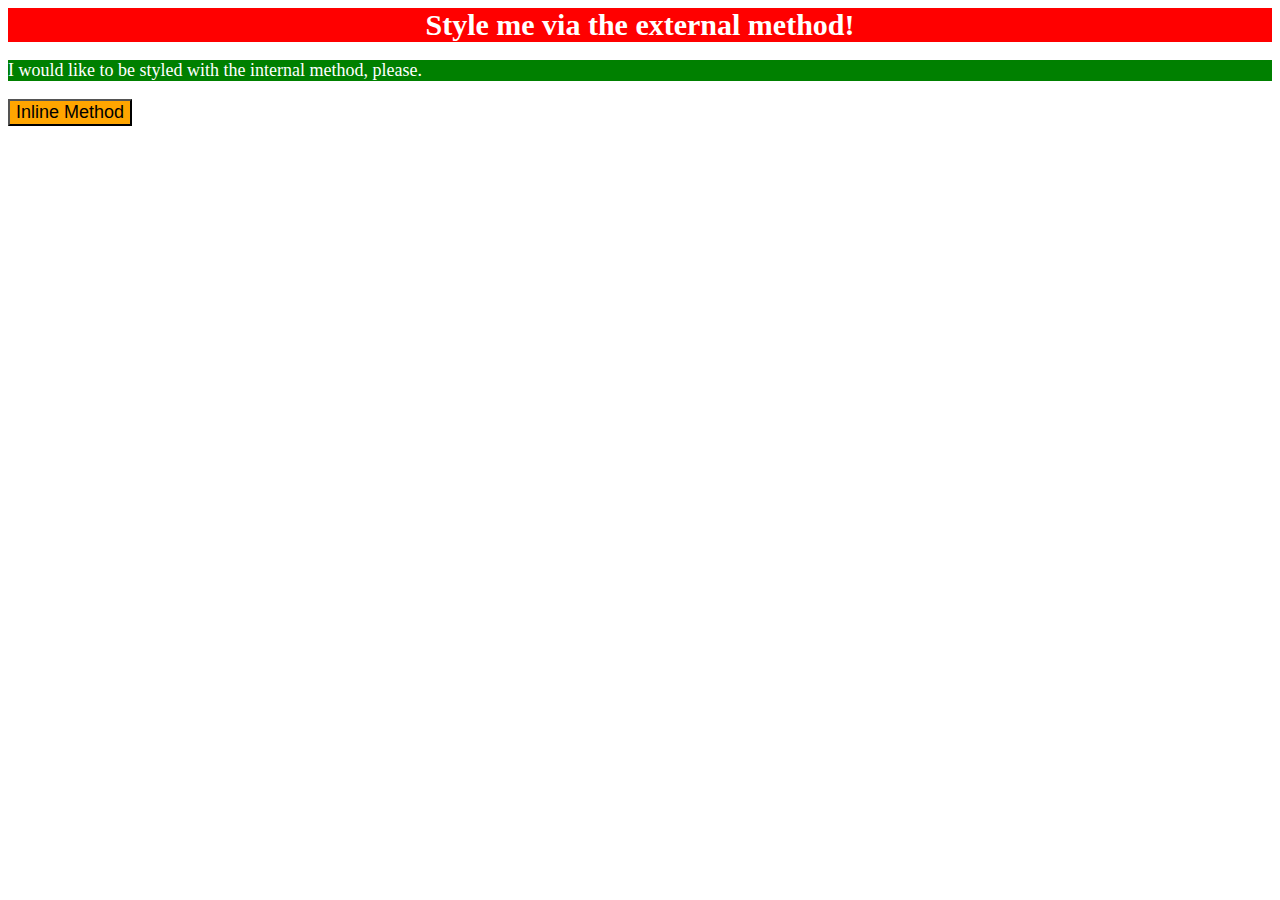
<file: foundations/01-css-methods/index.html>
<!DOCTYPE html>
<html lang="en">
  <head>
    <meta charset="UTF-8">
    <meta http-equiv="X-UA-Compatible" content="IE=edge">
    <meta name="viewport" content="width=device-width, initial-scale=1.0">
    <title>Methods for Adding CSS</title>
    <link rel="stylesheet" href="./styles.css">
    <style>
      p {
        background: green;
        color: white;
        font-size: 18px;        
      }
    </style>
  </head>
  <body>
    <div>Style me via the external method!</div>
    <p>I would like to be styled with the internal method, please.</p>
    <button style="background: orange;font-size: 18px;">Inline Method</button>
  </body>
</html>
</file>
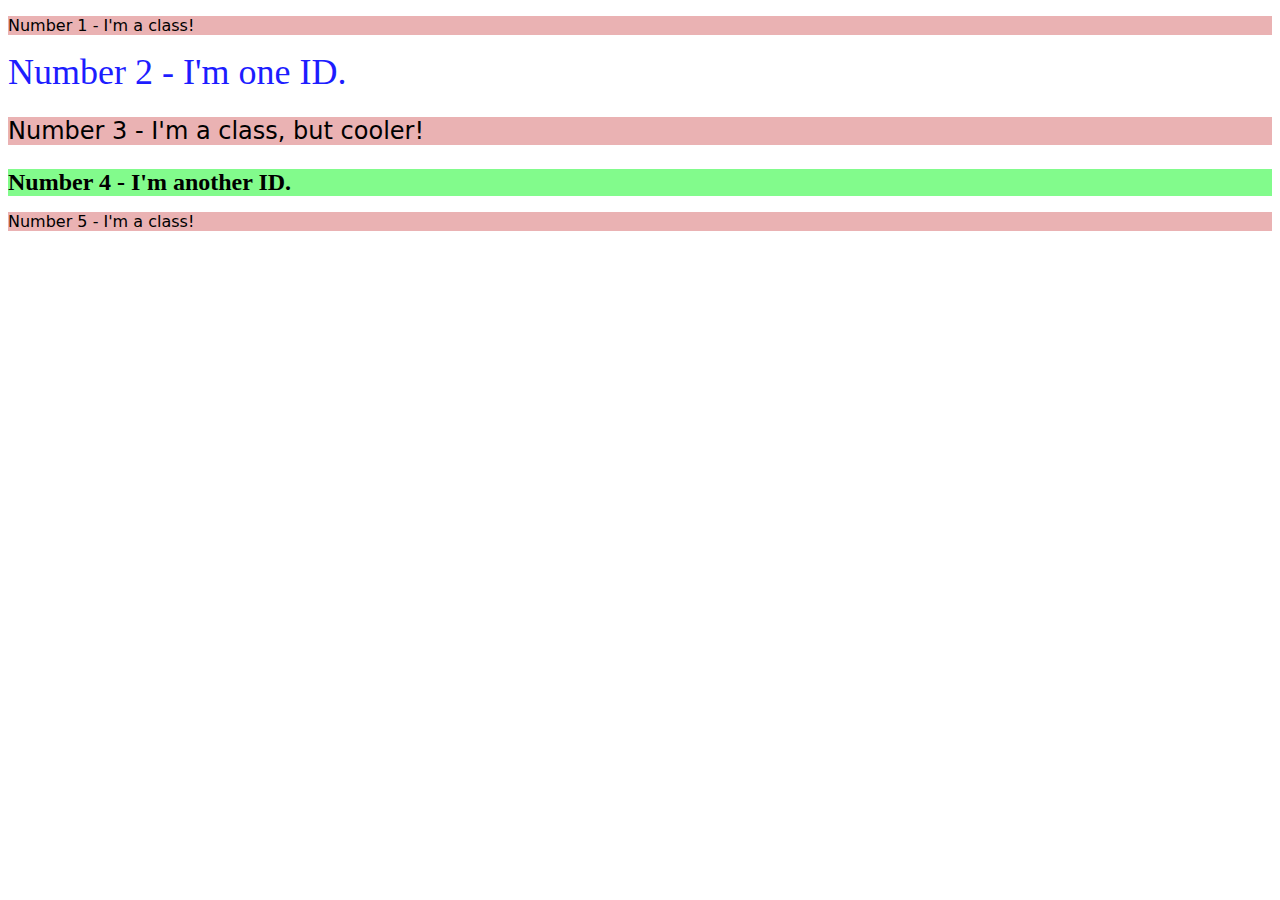
<file: foundations/02-class-id-selectors/index.html>
<!DOCTYPE html>
<html lang="en">
  <head>
    <meta charset="UTF-8">
    <meta http-equiv="X-UA-Compatible" content="IE=edge">
    <meta name="viewport" content="width=device-width, initial-scale=1.0">
    <title>Class and ID Selectors</title>
    <link rel="stylesheet" href="style.css">
  </head>
  <body>
    <p class="pink">Number 1 - I'm a class!</p>
    <div id="second-element">Number 2 - I'm one ID.</div>
    <p class="pink large-font" >Number 3 - I'm a class, but cooler!</p>
    <div id="fourth-element" class="large-font">Number 4 - I'm another ID.</div>
    <p class="pink">Number 5 - I'm a class!</p>
  </body>
</html>
</file>
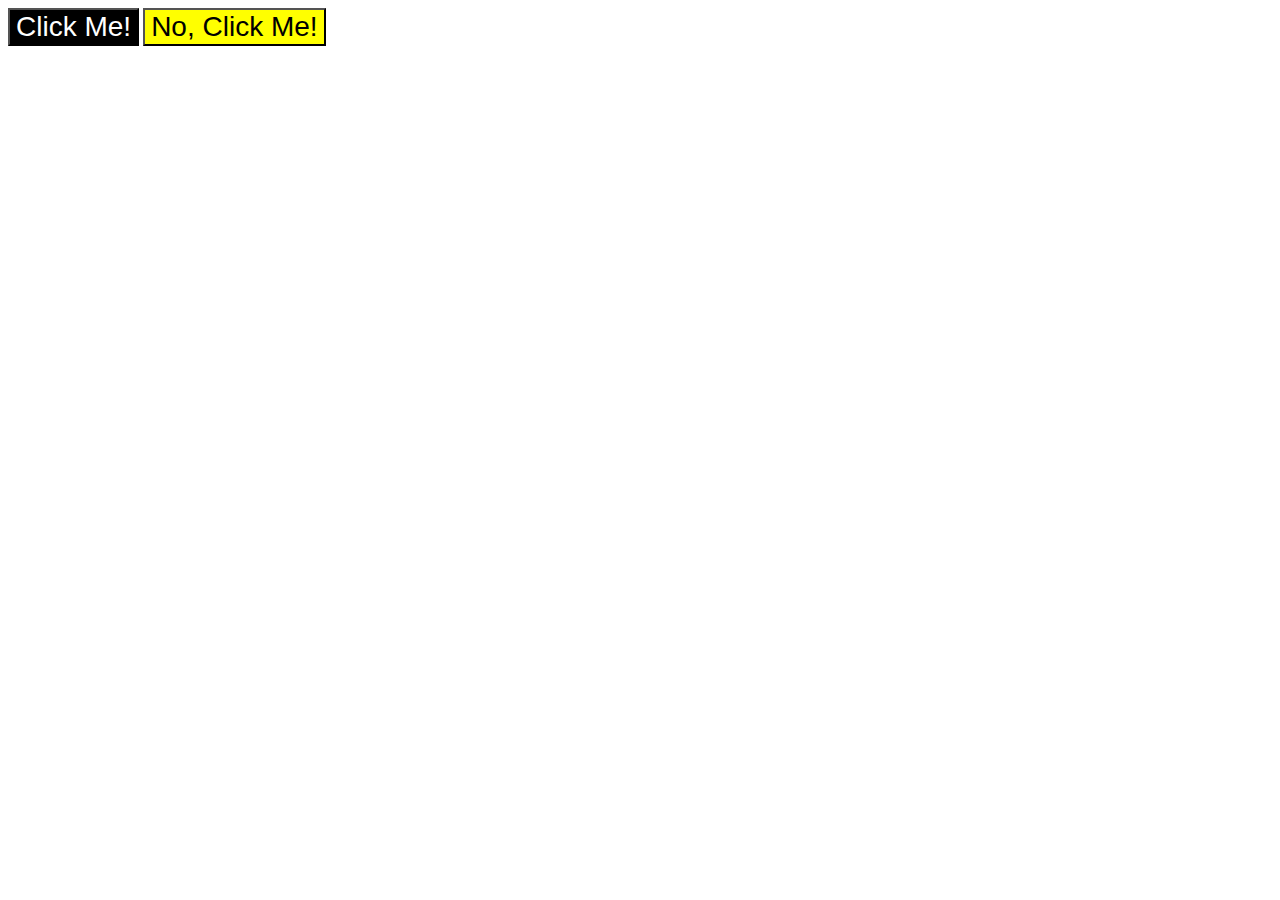
<file: foundations/03-grouping-selectors/index.html>
<!DOCTYPE html>
<html lang="en">
  <head>
    <meta charset="UTF-8">
    <meta http-equiv="X-UA-Compatible" content="IE=edge">
    <meta name="viewport" content="width=device-width, initial-scale=1.0">
    <title>Grouping Selectors</title>
    <link rel="stylesheet" href="style.css">
  </head>
  <body>
    <button class="black">Click Me!</button>
    <button class="yellow">No, Click Me!</button>
  </body>
</html>
</file>
<file: foundations/01-css-methods/styles.css>
div {
    background: red;
    color: white;
    font-size: 30px;
    text-align: center;
    font-weight: bold;
}
</file>
<file: foundations/02-class-id-selectors/style.css>
.pink {
  background: rgba(216, 110, 112, 0.529);
  font-family: Verdana, "DejaVu Sans", sans-serif;
}

#second-element {
  color: rgb(29, 29, 255);
  font-size: 36px;
}

.large-font {
  font-size: 24px;
}  

#fourth-element {
  background: rgb(130, 251, 140);
  font-weight: bold;
}
</file>
<file: foundations/03-grouping-selectors/style.css>
.black {
    background: black;
    color: white;
}

.yellow {
    background: yellow;    
}

.black,
.yellow {
    font-size: 28px;
    font-family: Helvetica, "Times New Roman", sans-serif;
}
</file>
